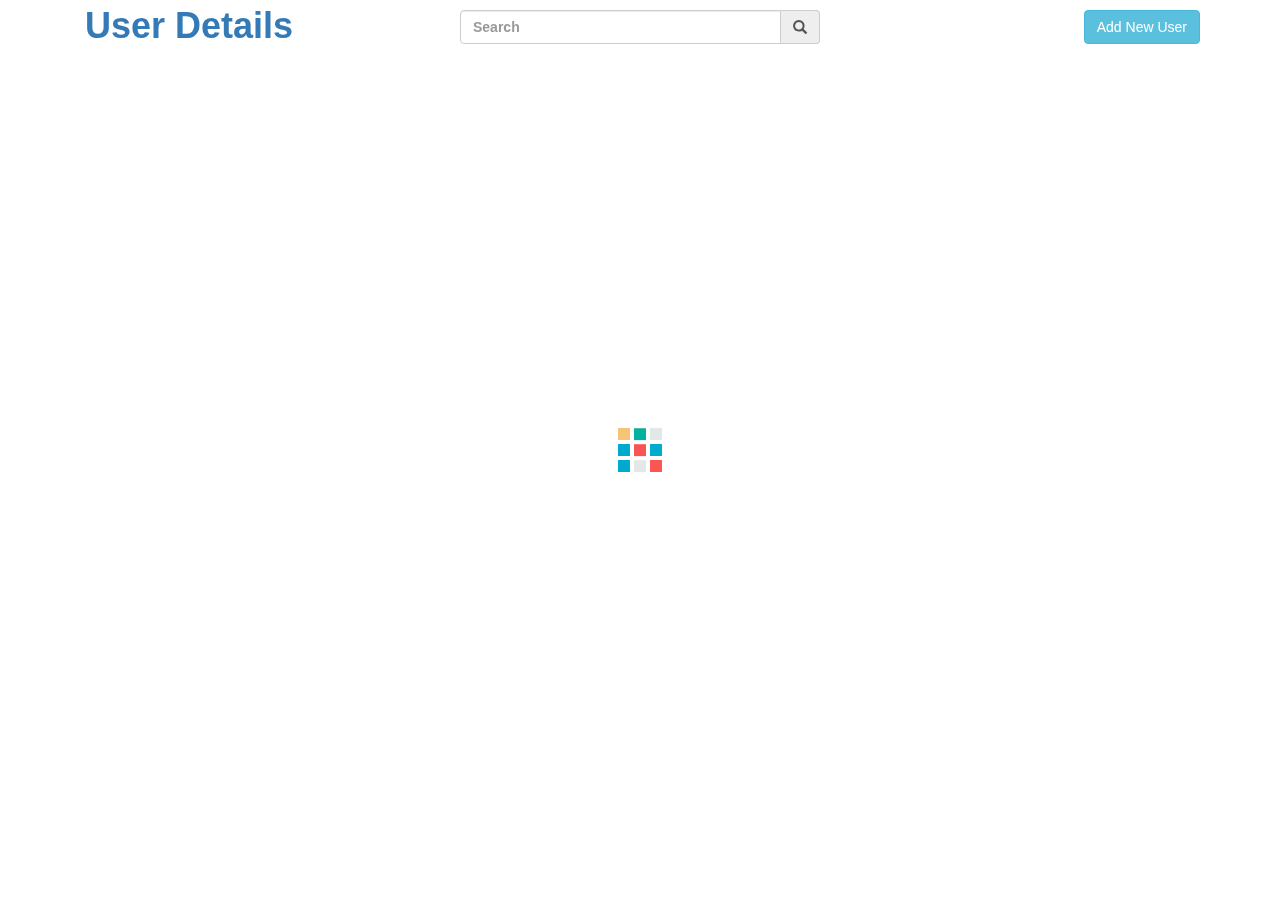
<file: angular-crud/index.html>
<!DOCTYPE html>
<html>
<link rel="stylesheet" href="css/bootstrap.min.css">
<link rel="stylesheet" href="http://maxcdn.bootstrapcdn.com/font-awesome/4.2.0/css/font-awesome.min.css">
<link rel="stylesheet" type="text/css" href="css/app.css">
<script src="https://ajax.googleapis.com/ajax/libs/jquery/1.12.0/jquery.min.js"></script>
<script src="http://maxcdn.bootstrapcdn.com/bootstrap/3.3.6/js/bootstrap.min.js"></script>
<script src= "js/angular.min.js"></script>
<script src = "js/underscore.js"></script>
<body>
  <div class="se-pre-con"></div>
  <div ng-app="myApp" ng-controller="usersCtrl" class="container">
    <div header-detail></div>
    <div ng-include="'users.html'"></div>
    <new-user></new-user>
    <show-user></show-user>
  </div>
  <script src = "js/dirPagination.js"></script>
  <script src= "js/app.js"></script>
</body>
</html>
</file>
<file: angular-crud/css/app.css>
table, th , td  {
  border: 1px solid grey;
  border-collapse: collapse;
  padding: 5px;
}
table tr:nth-child(odd) {
  background-color: #f1f1f1;
}
table tr:nth-child(even) {
  background-color: #ffffff;
}

.pad-15{
  padding: 10px;
}

.title{
  font-size: 36px;
  color: #337ab7;
  margin:0px;
}
.header div{
  font-weight: bold;
}
.header button{
  float: right;
}
.se-pre-con {
  position: fixed;
  width: 100%;
  height: 100%;
  background: url(../img/Preloader_2.gif) center no-repeat #fff;
}
</file>
